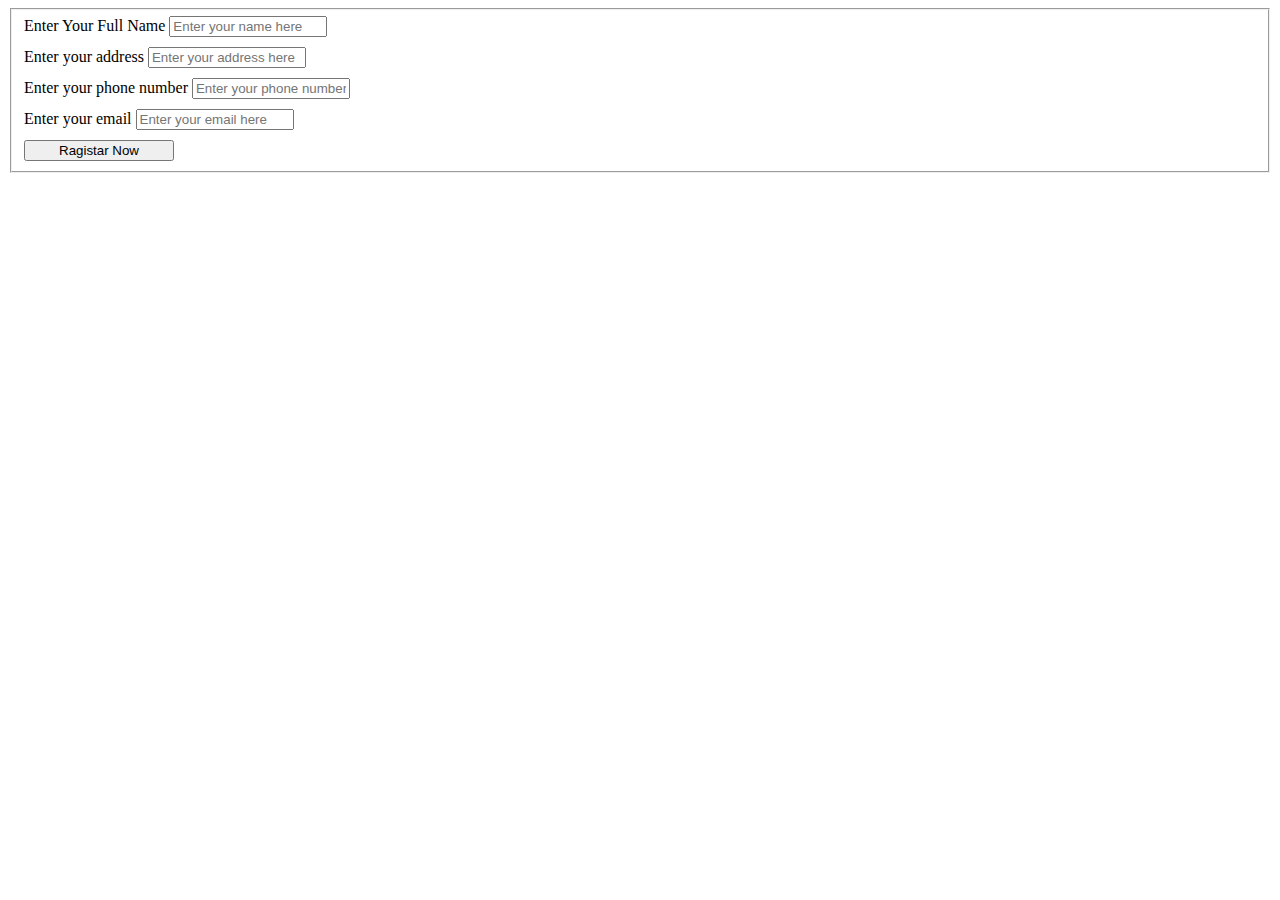
<file: form/index.html>
<!DOCTYPE html>
<html lang="en">
<head>
    <meta charset="UTF-8">
    <meta name="viewport" content="width=device-width, initial-scale=1.0">
    <title>tour_mama_form</title>
    <link rel="shortcut icon" href= "https://img.icons8.com/?size=100&id=VY5nd0T1utk3&format=png&color=000000" type="image/x-icon">
    <link rel="stylesheet" href="style.css">
</head>
<body>
    <form action="">
        <fieldset>
            <div class="form_div">
            <label for="name">
                Enter Your Full Name
            </label>
            <input type="text" placeholder="Enter your name here">
            </div>

           <div class="form_div">
             <label for="address">
                Enter your address                                                                                                                                                                                                                                                                                                                                                                                                                                                                                                                                                                                                                                      
            </label>
            <input type="text" placeholder="Enter your address here"><br>
           </div>

            <div class="form_div">
            <label for="p_number">Enter your phone number</label>
            <input type="tel" placeholder ="Enter your phone number here">
            </div>
            
            <div class="form_div">   
            <label for="email">Enter your email</label>
            <input type="email" placeholder="Enter your email here "> 
            </div>

            <input type="submit" value="Ragistar Now">
            
        </fieldset>
    </form>
</body>
</html>
</file>
<file: form/style.css>
.form_div{
    margin-bottom: 10px;
}

input{
    width: 150px;
}

input:hover{
    border: 2px solid blueviolet;
}
</file>
